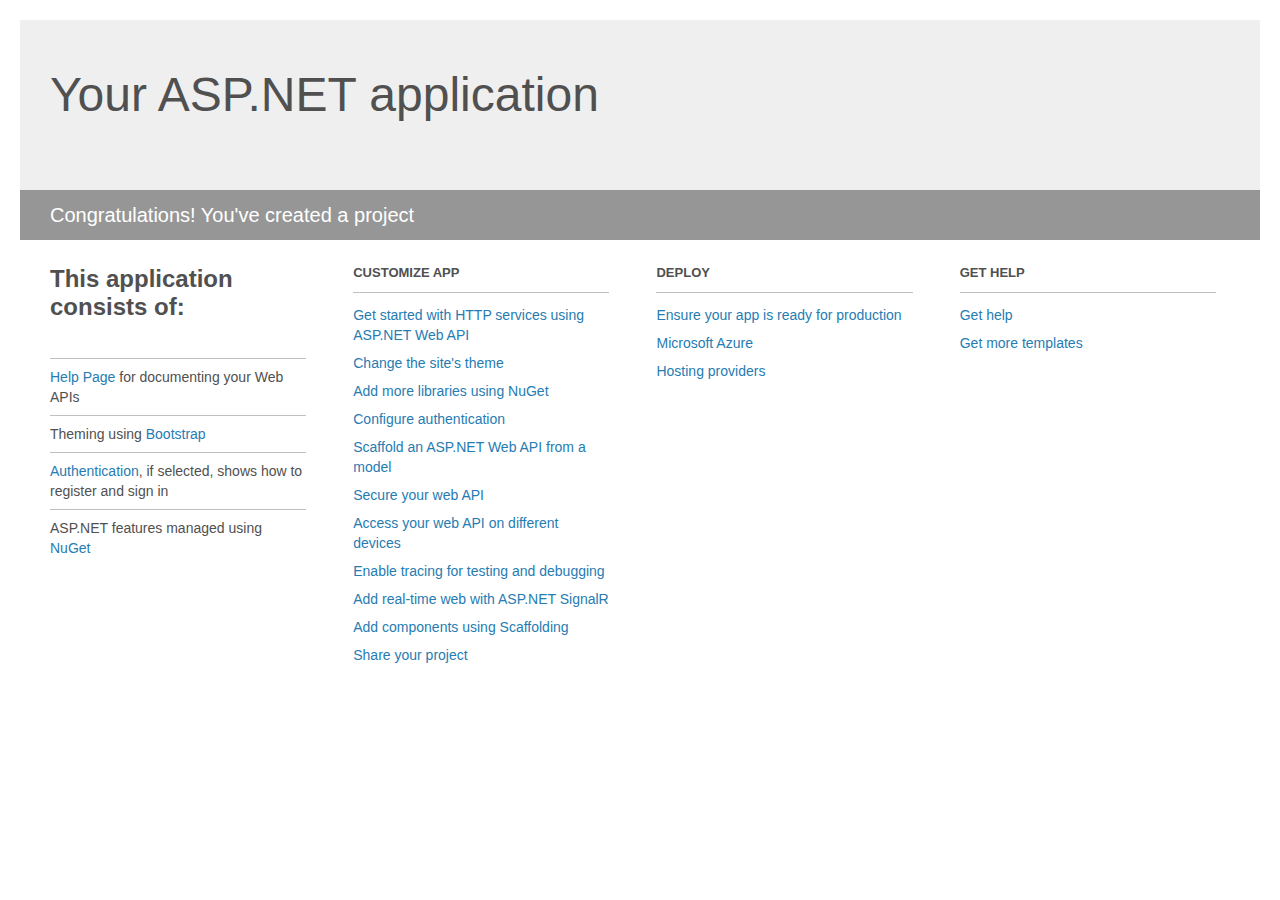
<file: SM.Web.Api/Project_Readme.html>
﻿<!DOCTYPE html>
<html lang="en">
<head>
    <meta charset="utf-8" />
    <title>Your ASP.NET application</title>
    <style>
        body {
            background: #fff;
            color: #505050;
            font: 14px 'Segoe UI', tahoma, arial, helvetica, sans-serif;
            margin: 20px;
            padding: 0;
        }

        #header {
            background: #efefef;
            padding: 0;
        }

        h1 {
            font-size: 48px;
            font-weight: normal;
            margin: 0;
            padding: 0 30px;
            line-height: 150px;
        }

        p {
            font-size: 20px;
            color: #fff;
            background: #969696;
            padding: 0 30px;
            line-height: 50px;
        }

        #main {
            padding: 5px 30px;
        }

        .section {
            width: 21.7%;
            float: left;
            margin: 0 0 0 4%;
        }

            .section h2 {
                font-size: 13px;
                text-transform: uppercase;
                margin: 0;
                border-bottom: 1px solid silver;
                padding-bottom: 12px;
                margin-bottom: 8px;
            }

            .section.first {
                margin-left: 0;
            }

                .section.first h2 {
                    font-size: 24px;
                    text-transform: none;
                    margin-bottom: 25px;
                    border: none;
                }

                .section.first li {
                    border-top: 1px solid silver;
                    padding: 8px 0;
                }

            .section.last {
                margin-right: 0;
            }

        ul {
            list-style: none;
            padding: 0;
            margin: 0;
            line-height: 20px;
        }

        li {
            padding: 4px 0;
        }

        a {
            color: #267cb2;
            text-decoration: none;
        }

            a:hover {
                text-decoration: underline;
            }
    </style>
</head>
<body>

    <div id="header">
        <h1>Your ASP.NET application</h1>
        <p>Congratulations! You've created a project</p>
    </div>

    <div id="main">
        <div class="section first">
            <h2>This application consists of:</h2>
            <ul>
                <li><a href="http://go.microsoft.com/fwlink/?LinkID=615543">Help Page</a> for documenting your Web APIs</li>
                <li>Theming using <a href="http://go.microsoft.com/fwlink/?LinkID=615519">Bootstrap</a></li>
                <li><a href="http://go.microsoft.com/fwlink/?LinkID=320957">Authentication</a>, if selected, shows how to register and sign in</li>
                <li>ASP.NET features managed using <a href="http://go.microsoft.com/fwlink/?LinkID=320958">NuGet</a></li>
            </ul>
        </div>

        <div class="section">
            <h2>Customize app</h2>
            <ul>
                <li><a href="http://go.microsoft.com/fwlink/?LinkID=320959">Get started with HTTP services using ASP.NET Web API</a></li>
                <li><a href="http://go.microsoft.com/fwlink/?LinkID=320960">Change the site's theme</a></li>
                <li><a href="http://go.microsoft.com/fwlink/?LinkID=320961">Add more libraries using NuGet</a></li>
                <li><a href="http://go.microsoft.com/fwlink/?LinkID=320962">Configure authentication</a></li>
                <li><a href="http://go.microsoft.com/fwlink/?LinkID=320963">Scaffold an ASP.NET Web API from a model</a></li>
                <li><a href="http://go.microsoft.com/fwlink/?LinkID=615545">Secure your web API</a></li>
                <li><a href="http://go.microsoft.com/fwlink/?LinkID=615544">Access your web API on different devices</a></li>
                <li><a href="http://go.microsoft.com/fwlink/?LinkID=615546">Enable tracing for testing and debugging</a></li>
                <li><a href="http://go.microsoft.com/fwlink/?LinkID=615530">Add real-time web with ASP.NET SignalR</a></li>
                <li><a href="http://go.microsoft.com/fwlink/?LinkID=615531">Add components using Scaffolding</a></li>
                <li><a href="http://go.microsoft.com/fwlink/?LinkID=615533">Share your project</a></li>
            </ul>
        </div>

        <div class="section">
            <h2>Deploy</h2>
            <ul>
                <li><a href="http://go.microsoft.com/fwlink/?LinkID=615534">Ensure your app is ready for production</a></li>
                <li><a href="http://go.microsoft.com/fwlink/?LinkID=615535">Microsoft Azure</a></li>
                <li><a href="http://go.microsoft.com/fwlink/?LinkID=615536">Hosting providers</a></li>
            </ul>
        </div>

        <div class="section last">
            <h2>Get help</h2>
            <ul>
                <li><a href="http://go.microsoft.com/fwlink/?LinkID=615537">Get help</a></li>
                <li><a href="http://go.microsoft.com/fwlink/?LinkID=615538">Get more templates</a></li>
            </ul>
        </div>
    </div>
</body>
</html>
</file>
